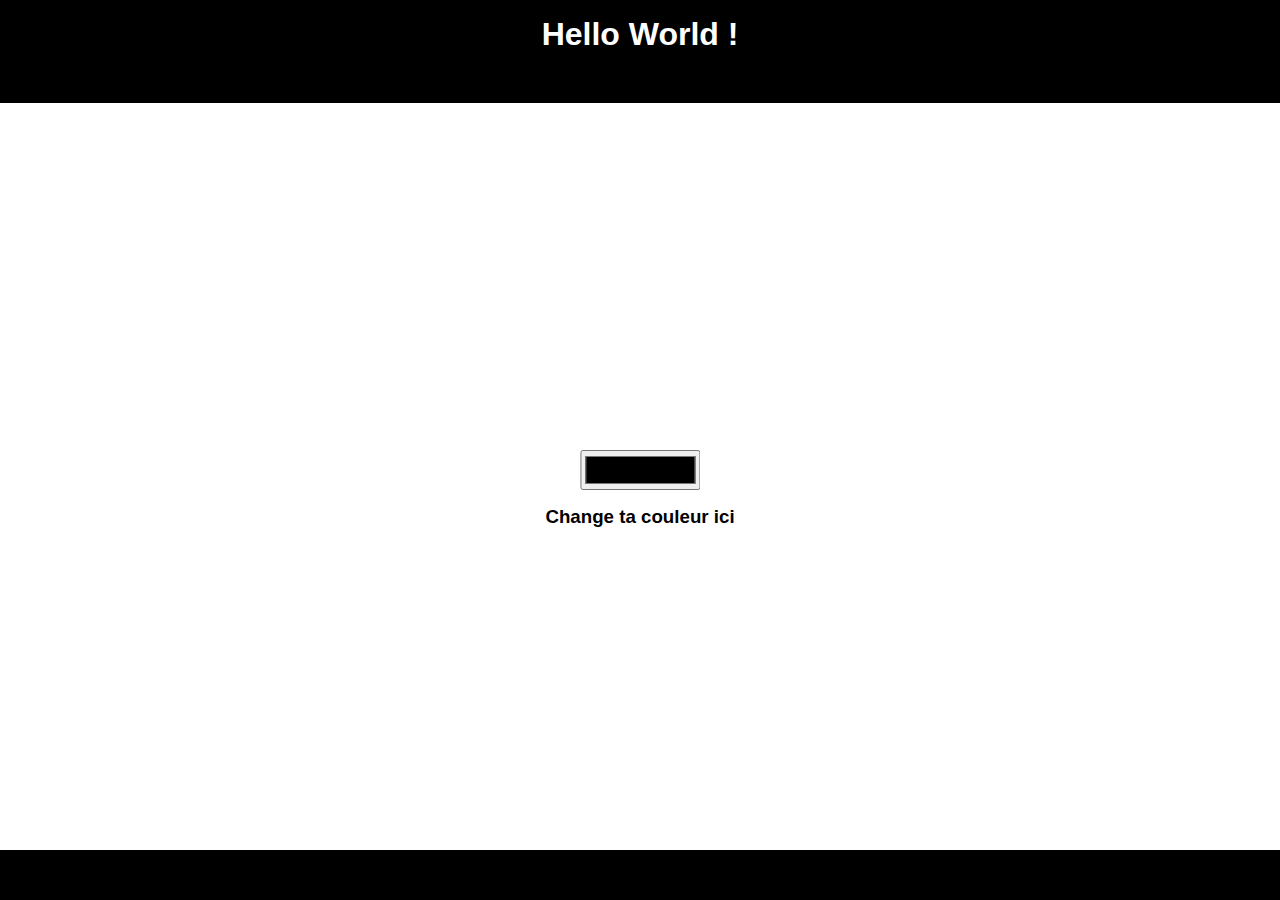
<file: EXERCICE2/index.html>
<!DOCTYPE html>
<html lang="en">

<head>
    <meta charset="UTF-8">
    <meta name="viewport" content="width=device-width, initial-scale=1.0">
    <title>Document</title>
    <link rel="stylesheet" href="style.css">
    <script defer src="script.js"></script>
</head>

<body>
    <header>
        <h1>Hello World !</h1>
        <div class="subtitle">Header</div>
    </header>

    <main>
        <div>
            <input type="color" id="chooser">
            <h3>Change ta couleur ici</h3>
        </div>
    </main>

    <footer>
        Footer
    </footer>
</body>

</html>
</file>
<file: EXERCICE2/style.css>
:root {
  --main-color: black;
}
/* 
- Définir une variable sur l'élément global correspondant à la couleur primaire (--main-color) du theme
- Le background du header et footer sont définis par la variable CSS
- la div subtitle adopte une couleur plus sombre que celle du header
*/

* {
  margin: 0;
}
body {
  display: flex;
  flex-direction: column;
  font-family: Helvetica, "Trebuchet MS", Verdana, sans-serif;
  text-align: center;
}
html,
body {
  height: 100%;
}
header {
  background-color: var(--main-color);
}
.subtitle {
  background-color: rgba(0, 0, 0, 0.224);
}
h1 {
  margin: 0;
  padding: 1rem;
  color: white;
}
.subtitle {
  padding: 0.5rem 1rem;
}
main {
  flex: 1;
  padding: 1rem;
}
main > div {
  position: absolute;
  top: 50%;
  left: 50%;
  transform: translateY(-50%);
  transform: translateX(-50%);
}
input {
  width: 120px;
  height: 40px;
}
h3 {
  margin-top: 1rem;
}
footer {
  padding: 1rem;
  background-color: var(--main-color);
}
</file>
